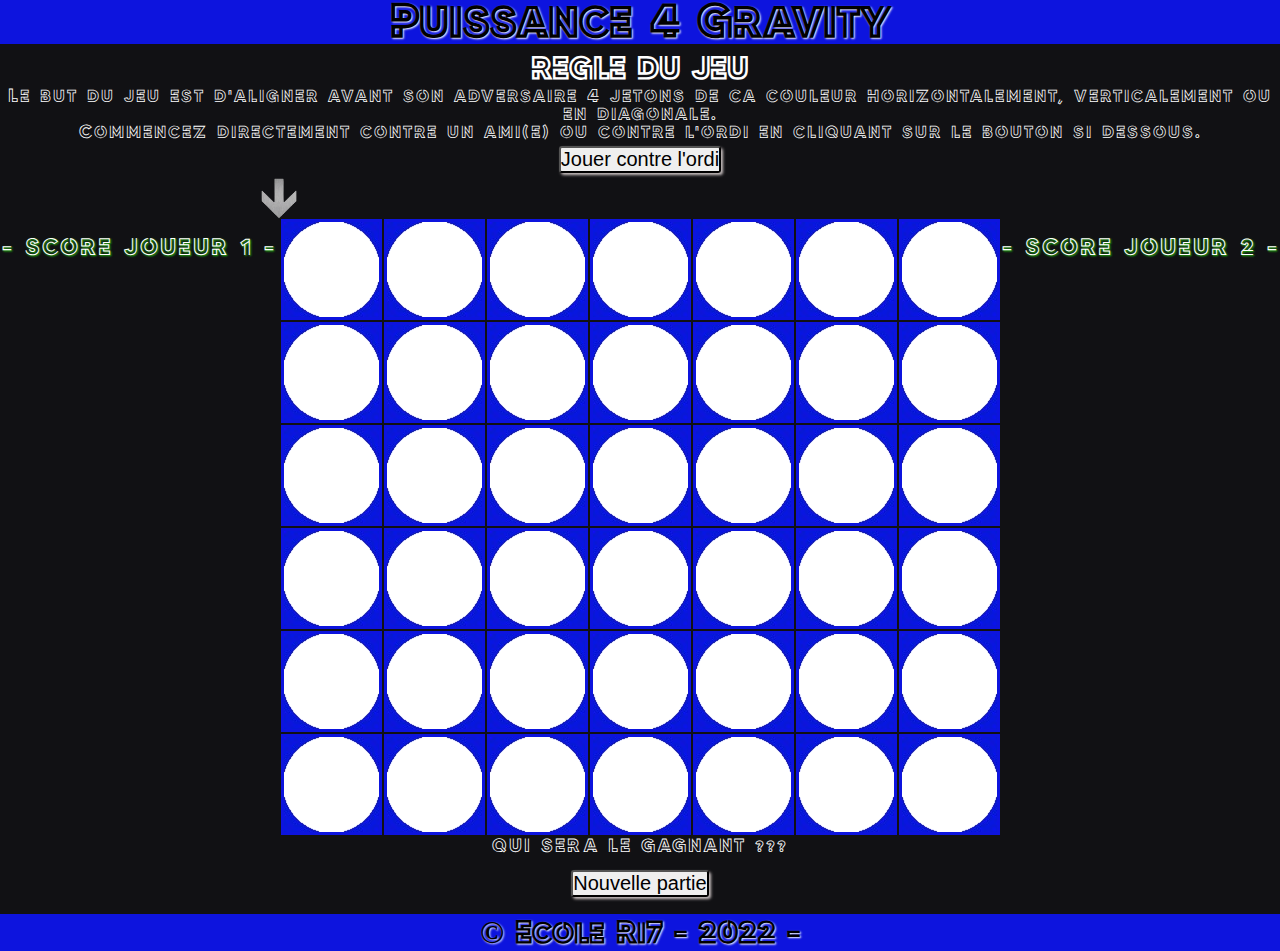
<file: index.html>
<!DOCTYPE html>
<html lang="fr">
  <head>
    <meta charset="UTF-8" />
    <meta http-equiv="X-UA-Compatible" content="IE=edge" />
    <meta name="viewport" content="width=device-width, initial-scale=1.0" />
    <link rel="shortcut icon" type="image/png" href="./assets/img/icon.png"/>
    <link href="./assets/stylesheets/style.css" rel="stylesheet" type=text/css>
    <link rel="stylesheet" href="./assets/stylesheets/responsive.css" />
    <title>Puissance-4-Gravity</title>
  </head>

  <body>
      <header>
            <h1>Puissance 4 Gravity</h1>
      </header>

            <h3>REGLE DU JEU</h3>
                <p>
                    Le but du jeu est d'aligner avant son adversaire 4 jetons de ça couleur horizontalement, verticalement ou en diagonale.
                    </br>Commencez directement contre un ami(e) ou contre l'ordi en cliquant sur le bouton si dessous.
                    <br><input class="boutonia" Type="button" value="Jouer contre l'ordi" onClick= "playCpu()">
                </p>


        <div id="div-fleche-select" onmouseover="survol();" onmouseout="stopsurvol();">
        <img class="flecheselect" src="./assets/img/flecheselect.png" title="curseur" alt="curseur" class="pointeur" id="curseur" style="position:absolute; display:block; z-index:5;"/>
        </div>

        <section>
            <aside id="score1">
                <p class="pscore">- SCORE JOUEUR 1 -</p>
            </aside>

            <table >
                <tr>
                    <td scope="col" onclick="play(this)"></td>
                    <td scope="col" onclick="play(this)"></td>
                    <td scope="col" onclick="play(this)"></td>
                    <td scope="col" onclick="play(this)"></td>
                    <td scope="col" onclick="play(this)"></td>
                    <td scope="col" onclick="play(this)"></td>
                    <td scope="col" onclick="play(this)"></td>
                </tr>
                <tr>
                    <td scope="row" onclick="play(this)"></td>
                    <td onclick="play(this)"></td>
                    <td onclick="play(this)"></td>
                    <td scope="row" onclick="play(this)"></td>
                    <td onclick="play(this)"></td>
                    <td onclick="play(this)"></td>
                    <td onclick="play(this)"></td>
                </tr>
                <tr>
                    <td scope="row" onclick="play(this)"></td>
                    <td onclick="play(this)"></td>
                    <td onclick="play(this)"></td>
                    <td scope="row" onclick="play(this)"></td>
                    <td onclick="play(this)"></td>
                    <td onclick="play(this)"></td>
                    <td onclick="play(this)"></td>
                </tr>
                <tr>
                    <td scope="row" onclick="play(this)"></td>
                    <td onclick="play(this)"></td>
                    <td onclick="play(this)"></td>
                    <td scope="row" onclick="play(this)"></td>
                    <td onclick="play(this)"></td>
                    <td onclick="play(this)"></td>
                    <td onclick="play(this)"></td>
                </tr>
                <tr>
                    <td scope="row" onclick="play(this)"></td>
                    <td onclick="play(this)"></td>
                    <td onclick="play(this)"></td>
                    <td scope="row" onclick="play(this)"></td>
                    <td onclick="play(this)"></td>
                    <td onclick="play(this)"></td>
                    <td onclick="play(this)"></td>
                </tr>
                <tr>
                    <td scope="row" onclick="play(this)"></td>
                    <td onclick="play(this)"></td>
                    <td onclick="play(this)"></td>
                    <td scope="row" onclick="play(this)"></td>
                    <td onclick="play(this)"></td>
                    <td onclick="play(this)"></td>
                    <td onclick="play(this)"></td>
                </tr>
            </table>
            <aside id="score2">
                <p class="pscore">- SCORE JOUEUR 2 -</p>
            </aside>
        </section>
                <div>
                    <p id="gagnant">QUI SERA LE GAGNANT ???</p>
                </div>

                <form>
                    <input Type="button" value="Nouvelle partie" onClick="newsGame()">
                </form>

        <footer>
            <h2>© Ecole Ri7 - 2022 -</h2>
        </footer>
    <script src="./assets/js/index.js"></script>
  </body>
</html>
</file>
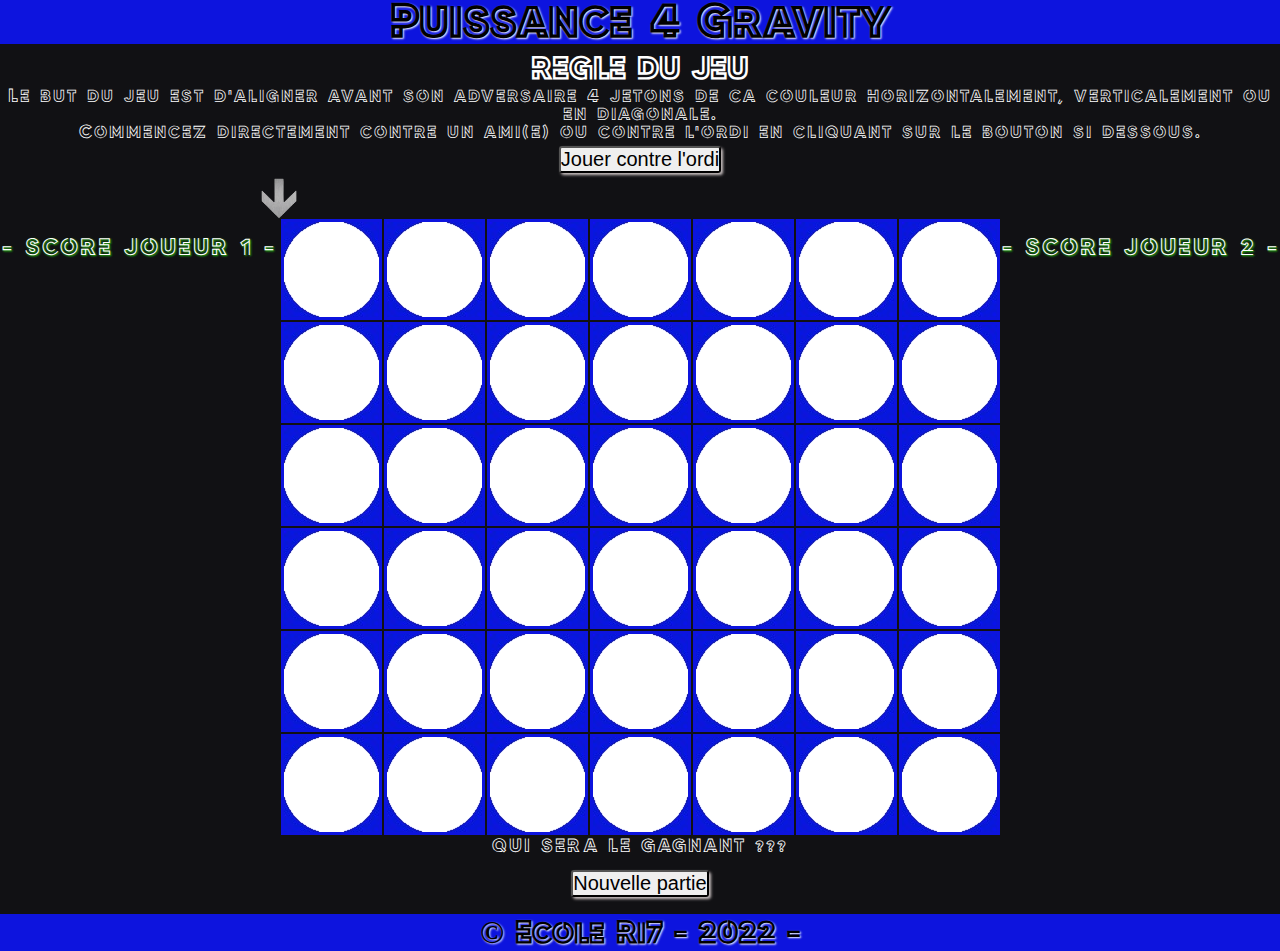
<file: views/index.html>
<!DOCTYPE html>
<html lang="fr">
  <head>
    <meta charset="UTF-8" />
    <meta http-equiv="X-UA-Compatible" content="IE=edge" />
    <meta name="viewport" content="width=device-width, initial-scale=1.0" />
    <link rel="shortcut icon" type="image/png" href="../assets/img/icon.png"/>
    <link href="../assets/stylesheets/style.css" rel="stylesheet" type=text/css>
    <link rel="stylesheet" href="../assets/stylesheets/responsive.css" />
    <title>PUISSANCE-4-Gravity</title>
  </head>

  <body>
      <header>
            <h1>Puissance 4 Gravity</h1>
      </header>

            <h3>REGLE DU JEU</h3>
                <p>
                    Le but du jeu est d'aligner avant son adversaire 4 jetons de ça couleur horizontalement, verticalement ou en diagonale.
                    </br>Commencez directement contre un ami(e) ou contre l'ordi en cliquant sur le bouton si dessous.
                    <br><input class="boutonia" Type="button" value="Jouer contre l'ordi" onClick= "playCpu()">
                </p>


        <div id="div-fleche-select" onmouseover="survol();" onmouseout="stopsurvol();">
        <img class="flecheselect" src="../assets/img/flecheselect.png" title="curseur" alt="curseur" class="pointeur" id="curseur" style="position:absolute; display:block; z-index:5;"/>
        </div>

        <section>
            <aside id="score1">
                <p class="pscore">- SCORE JOUEUR 1 -</p>
            </aside>

            <table >
                <tr>
                    <td scope="col" onclick="play(this)"></td>
                    <td scope="col" onclick="play(this)"></td>
                    <td scope="col" onclick="play(this)"></td>
                    <td scope="col" onclick="play(this)"></td>
                    <td scope="col" onclick="play(this)"></td>
                    <td scope="col" onclick="play(this)"></td>
                    <td scope="col" onclick="play(this)"></td>
                </tr>
                <tr>
                    <td scope="row" onclick="play(this)"></td>
                    <td onclick="play(this)"></td>
                    <td onclick="play(this)"></td>
                    <td scope="row" onclick="play(this)"></td>
                    <td onclick="play(this)"></td>
                    <td onclick="play(this)"></td>
                    <td onclick="play(this)"></td>
                </tr>
                <tr>
                    <td scope="row" onclick="play(this)"></td>
                    <td onclick="play(this)"></td>
                    <td onclick="play(this)"></td>
                    <td scope="row" onclick="play(this)"></td>
                    <td onclick="play(this)"></td>
                    <td onclick="play(this)"></td>
                    <td onclick="play(this)"></td>
                </tr>
                <tr>
                    <td scope="row" onclick="play(this)"></td>
                    <td onclick="play(this)"></td>
                    <td onclick="play(this)"></td>
                    <td scope="row" onclick="play(this)"></td>
                    <td onclick="play(this)"></td>
                    <td onclick="play(this)"></td>
                    <td onclick="play(this)"></td>
                </tr>
                <tr>
                    <td scope="row" onclick="play(this)"></td>
                    <td onclick="play(this)"></td>
                    <td onclick="play(this)"></td>
                    <td scope="row" onclick="play(this)"></td>
                    <td onclick="play(this)"></td>
                    <td onclick="play(this)"></td>
                    <td onclick="play(this)"></td>
                </tr>
                <tr>
                    <td scope="row" onclick="play(this)"></td>
                    <td onclick="play(this)"></td>
                    <td onclick="play(this)"></td>
                    <td scope="row" onclick="play(this)"></td>
                    <td onclick="play(this)"></td>
                    <td onclick="play(this)"></td>
                    <td onclick="play(this)"></td>
                </tr>
            </table>
            <aside id="score2">
                <p class="pscore">- SCORE JOUEUR 2 -</p>
            </aside>
        </section>
                <div>
                    <p id="gagnant">QUI SERA LE GAGNANT ???</p>
                </div>

                <form>
                    <input Type="button" value="Nouvelle partie" onClick="newsGame()">
                </form>

        <footer>
            <h2>© Ecole Ri7 - 2022 -</h2>
        </footer>
    <script src="../index.js"></script>
  </body>
</html>
</file>
<file: assets/stylesheets/style.css>
/*--------------------------POLICE-------------------------------*/
@font-face{
    font-family: neon;
    src: url(../font/neon.otf)
}

/*--------------METTRE A 0 LES MARGIN ET PADDING-----------------*/
*{
    margin: 0;
    padding: 0;
}

/*------------------------ANIMATION------------------------------*/
.anim{
    animation: clignote 0.5s linear infinite;
}

@keyframes clignote{  
    50%{opacity: 0;}
}

/*--------------------------BODY---------------------------------*/
body{
    background-color: rgb(17, 17, 20);
}

/*------------HEADER------------*/
header{
    background-color:rgb(13,20,222);
    text-align: center;
}


h1{
    text-align: center;
    font-family: neon;
    font-size: 3rem;
    text-shadow: 1px 1px 2px white;
}

h3{
    text-align: center;
    font-family: neon;
    font-size: 2rem;
    margin-top: 10px;
    margin-bottom: 3px;
    color: white;
}

p{
    text-align: center;
    font-family: neon;
    letter-spacing: 2px;
    font-size: 1.2rem;
    color: white;
}

#div-fleche-select{
    width: 722px;
    height: 40px;
    margin: auto;
}

#div-fleche-select img{
    width: 40px;
    margin-left: -20px !important;
    
}

/*------------SECTION-----------*/
section{
    display: flex;
    justify-content: center;
}

/*------------ASSIDE-----------*/
aside{
    flex: 1;
    text-align: center;
}


.pscore {
    font-family: neon;
    font-size: 1.5rem;
    color:white;
    text-shadow: 1px 1px 2px rgb(37, 222, 13);
    margin-top: 20px;
}

#score1 img{
    margin-top: 20px;
    width: 10px;
    padding: 0;
}

#score2 img{
    margin-top: 20px;
    width: 10px;  
}

/*-----------TABLEAU-----------*/
tr{
    background-color:white;
}


td {
    border: 3px solid rgb(13,20,222);
    width: 95px;
    height: 95px;
    background-image: url(../img/fondDEcase.png);
    background-size: cover;
}

td img{
    margin-top: 3.5px;
    margin-left: 3.8px;
    width: 92%;
}

/*------------FORM-------------*/
form{
    display: flex;
    justify-content: center;
    margin-top: 10px;
    margin-bottom: 10px;
}

input{
    font-size: 20px;
    margin-top: 5px;
    margin-bottom: 4px;
    border-radius: 3px;
    box-shadow: 2px 2px 3px rgb(201, 193, 193);
}

footer {
    background-color: rgb(13,20,222);
    text-align: center;
    margin-top: 13px;
}


h2 {
    text-align: center;
    font-family: neon;
    font-size: 2rem;
    text-shadow: 1px 1px 2px white;
}

























/*section {
    background-image:url('img/Grille-Puissance-4.png');
    background-size: 50%;
    background-repeat: no-repeat;
    background-position: center;
    background-position: top;
}*/
</file>
<file: assets/stylesheets/responsive.css>
/*---------------------------------------------------------------*/
@media screen and (max-width: 1220px){

    h1{
        font-size: 2.3rem;
    }
    
    h3{
        font-size: 1.6rem;
    }
    
    p{
        font-size: 0.9rem; 
    }
    
    .pscore {
     
        font-size: 0.8rem;
    }
    
    #score1 img{
        width: 8px;
    }
    
    #score2 img{
        width: 8px;  
    }

    .flecheselect{
        display: none !important;
    }

    /*------------FORM-------------*/
    form{
        display: flex;
        justify-content: center;
        margin-top: 10px;
        margin-bottom: 10px;
    }
    
    input{
        font-size: 20px;
    }
    
    /*-----------FOOTER-----------*/
    footer {
        height:30px;
        width: 100%;
        margin-top: 50px;
    }
    
    h2 {
        font-size: 1.5rem;
    }
}

/*---------------------------------------------------------------*/
@media screen and (max-width: 1050px){

    h1{
        font-size: 2.5rem;
    }
    
    h3{
        font-size: 1.8rem;
    }
    
    p{
        font-size: 1rem; 
    }
    
    .pscore {
     
        font-size: 0.8rem;
    }
    
    #score1 img{
        width: 8px;
    }
    
    #score2 img{
        width: 8px;  
    }

    .flecheselect{
        display: none !important;
    }
    /*------------SECTION-----------*/
    section{
        margin-top: 20px;
    }
    
    /*-----------TABLEAU-----------*/
    
    td {
        
        width: 50px;
        height: 50px;
        background-image: none;
        
    }
    
    td img{
        width: 80%;
    
    }
    
    /*------------FORM-------------*/
    form{
        display: flex;
        justify-content: center;
        margin-top: 10px;
        margin-bottom: 10px;
    }
    
    input{
        font-size: 20px;
        margin-top: 20px;
    }
    
    /*-----------FOOTER-----------*/
    footer {
        height:30px;
        width: 100%;
        margin-top: 79px;
    }
    
    h2 {
        font-size: 1.5rem;
    }
}

/*---------------------------------------------------------------*/
@media screen and (max-width: 790px){

    h1{
        font-size: 2.5rem;
    }
    
    h3{
        font-size: 1.8rem;
    }
    
    p{
        font-size: 1rem; 
    }
    
    .pscore {
     
        font-size: 0.8rem;
    }
    
    #score1 img{
        width: 8px;
    }
    
    #score2 img{
        width: 8px;  
    }

    /*------------SECTION-----------*/
    section{
        margin-top: 60px;
    }
    
    /*-----------TABLEAU-----------*/
    
    td {
        
        width: 50px;
        height: 50px;
        background-image: none;
    }
    
    td img{
        width: 80%;
    
    }
    
    /*------------FORM-------------*/
    form{
        display: flex;
        justify-content: center;
        margin-top: 10px;
        margin-bottom: 10px;
    }
    
    input{
        font-size: 20px;
    }
    
    /*-----------FOOTER-----------*/
    footer {
        background-color: rgb(13,20,222);
        text-align: center;
        margin-top: 280px;
        height:30px;
    }
    
    h2 {
        font-size: 1.5rem;
    }
}

/*---------------------------------------------------------------*/
@media screen and (max-width: 440px){

    h1{
        font-size: 2rem;
    }

    h3{
        font-size: 1.5rem;
    }

    p{
        font-size: 0.8rem; 
    }

    .pscore {
    
        font-size: 0.7rem;
    }

    #score1 img{
        width: 8px;
    }

    #score2 img{
        width: 8px;  
    }

    .flecheselect{
        display: none !important;
    }

    #div-fleche-select{
        display: none !important;
    }

    /*------------SECTION-----------*/
    section{
        margin-top: 60px;
    }

    /*-----------TABLEAU-----------*/

    td {
        width: 30px;
        height: 30px;
        background-image: none;
        
    }

    td img{
        width: 75%;

    }

    /*------------FORM-------------*/
    form{
        display: flex;
        justify-content: center;
        margin-top: 10px;
        margin-bottom: 10px;
    }

    input{
        font-size: 13px;
    }

    /*-----------FOOTER-----------*/
    footer{
        width: 100%;
        height:30px;
        margin-top: 160px;
    }

    h2 {
        font-size: 1.5rem;
    }
}

/*---------------------------------------------------------------*/
@media screen and (max-width: 400px){
    /*-----------FOOTER-----------*/
    footer{
        width: 100%;
        height:30px;
        margin-top: 91px;
    }
}
</file>
